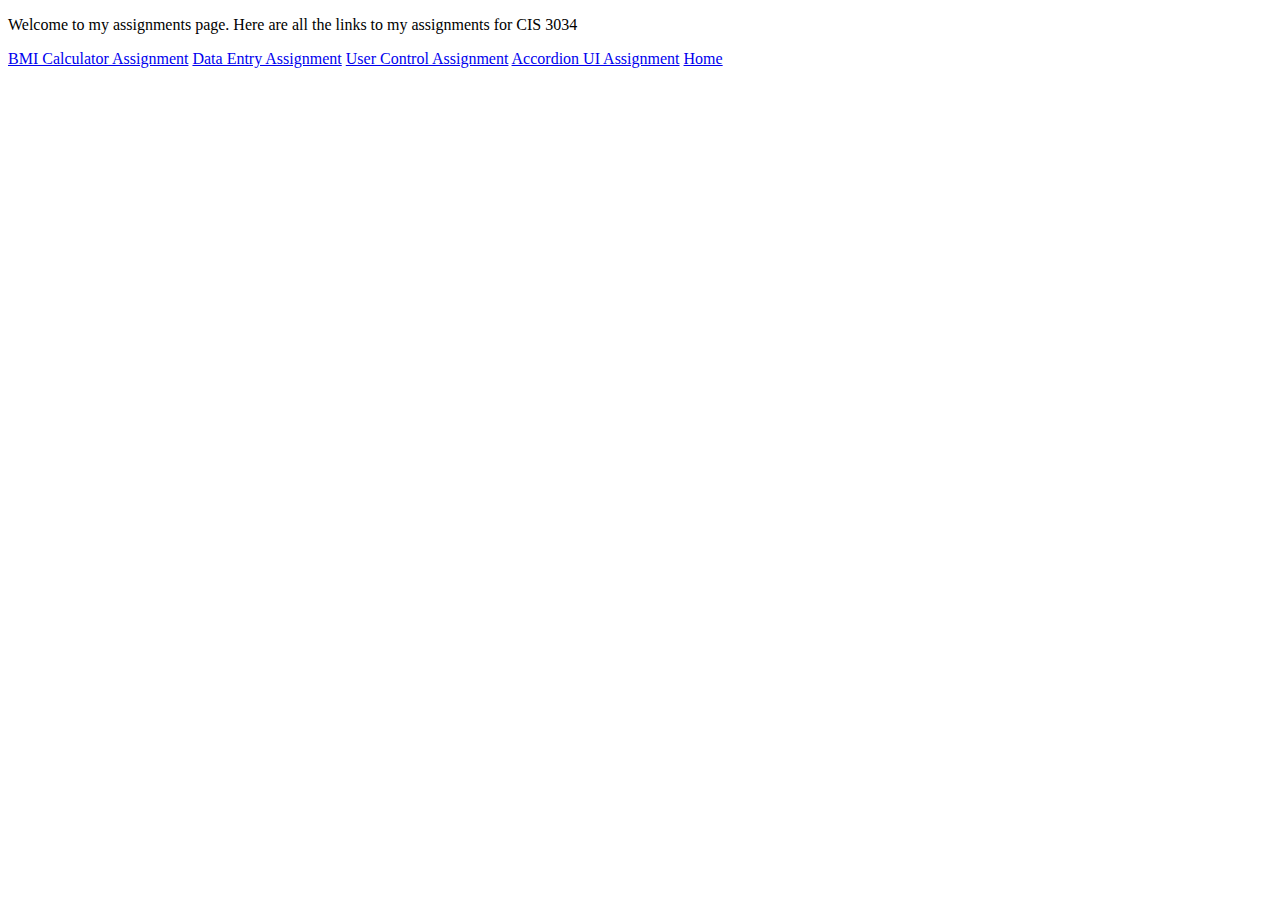
<file: BMI_Calculator-master/Assignments.html>
<!DOCTYPE html>
<html lang="en">
<head>
  <meta charset="UTF-8">
  <title>Jarad Overby Assignments</title>
</head>
<body>
<p>Welcome to my assignments page.  Here are all the links to my assignments for CIS 3034</p>
<a href="BMI%20Calculator.html">BMI Calculator Assignment</a>
<a href="Data_Entry.html">Data Entry Assignment</a>
<a href="userControllCSS.html">User Control Assignment</a>
<a href="Accordian_UI.html">Accordion UI Assignment</a>
<a href="/">Home</a>

</body>
</html>
</file>
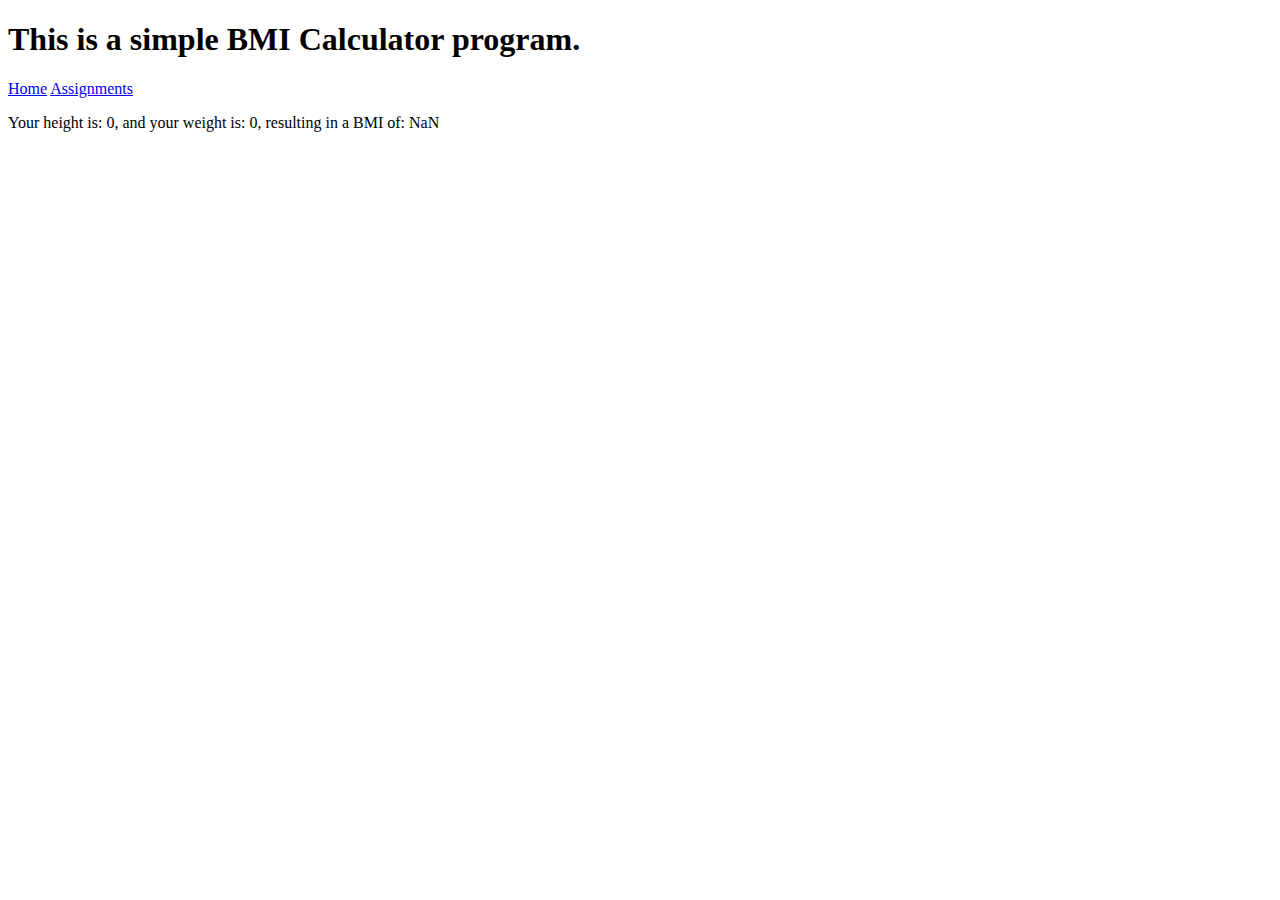
<file: BMI_Calculator-master/BMI Calculator.html>
<!DOCTYPE html>
<html lang="en">
<head>
  <meta charset="UTF-8">
  <title>BMI Calculator</title>
</head>
<body>
<h1>This is a simple BMI Calculator program.</h1>
<a href="index.html">Home</a>
<a href="Assignments.html">Assignments</a>

<p id = "bmi calculator"></p>
<script>
  function calculateBMI() {
    var height = Number(prompt("Please enter your height in inches: "));
    var weight = Number(prompt("Please enter your weight in pounds: "));

    var bmi = (703 * weight) / (Math.pow(height, 2));

    document.getElementById("bmi calculator").innerHTML = "Your height is: " + height + ", and your weight is: " + weight
    + ", resulting in a BMI of: " + bmi;

    if(bmi >= 30) {
      alert("You are obese.")
    } else if( bmi >= 25 && bmi < 29.9) {
      alert("You are overweight.")
    } else if(bmi >= 18.5 && bmi < 25) {
      alert("Your BMI is normal.")
    } else {
      alert("You are underweight.")
    }
  }

  calculateBMI();
</script>

</body>
</html>
</file>
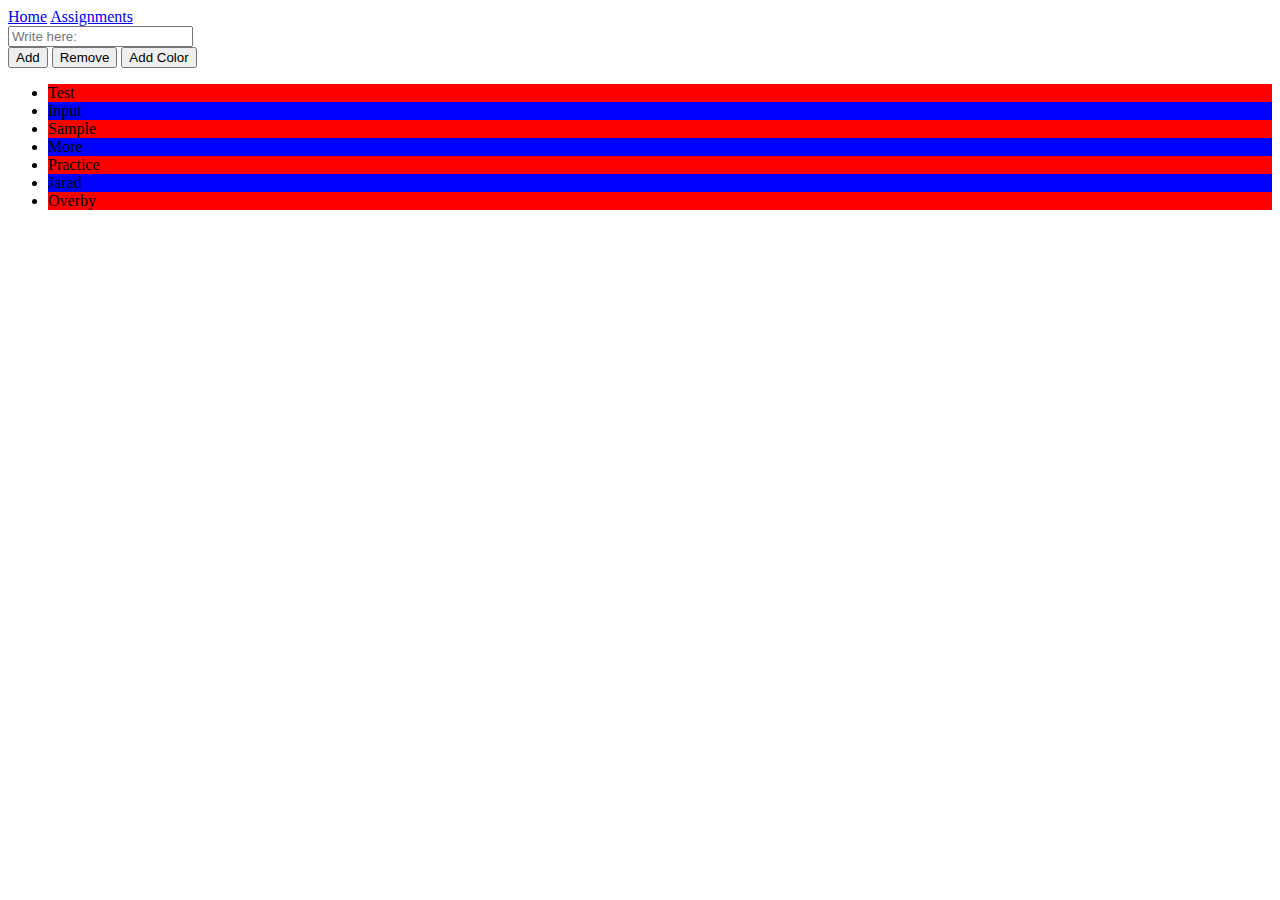
<file: BMI_Calculator-master/Data_Entry.html>
<!DOCTYPE html>
<html lang="en">
<head>
  <meta charset="UTF-8">
  <title>Data Entry Assignment</title>
  <a href="index.html">Home</a>
  <a href="Assignments.html">Assignments</a>

  <script src="js/jquery-3.6.0.js"></script>

  <script>
    $(document).ready(function () {
      $("li:even").css("background-color", "red");
    });

    $(document).ready(function () {
      $("li:odd").css("background-color", "blue");
    });

    /*
    $(document).ready(function () {
      $("text:even").css("background-color", "blue");
    });

    $(document).ready(function () {
      $("text:odd").css("background-color", "blue");
    });

     */

  </script>

</head>
<br>
<body>

<form action="">
  <label for="textVal"></label>
  <input type="text" id="textVal" placeholder="Write here:"/><br />
  <button onclick="addToList()" type="button" id="addButton"> Add </button>
  <button onclick="removeFromList()" type="button" id="removeButton"> Remove </button>
  <button onclick="addColor()" type="button" id="addColor"> Add Color </button>

</form>

    <ul id="list" class="list">

      <li>Test</li>
      <li>Input</li>
      <li>Sample</li>
      <li>More</li>
      <li>Practice</li>
      <li>Jarad</li>
      <li>Overby</li>

    </ul>

<script>

  function addColor() {
    $(document).ready(function () {
      $("addColor").click(function () {
        $("textVal").add("span").add("input").css("background", "green")
      });
    });
  }

/*
  function listColor() {
    var x = document.querySelectorAll("li")
    for(let i = 0; i < x.length; i++) {
      if((x[i] % 2) === 0) {
        x[i].style.backgroundColor = "red";
      } else {
        x[i].style.backgroundColor = "blue";
      }
    }
  }
  */

  function addToList()
  {
    var textValue = document.getElementById('textVal').value;
    var listNode = document.getElementById('list');
    var liNode = document.createElement("LI");
    var textNode = document.createTextNode(textValue);

    liNode.appendChild(textNode);
    listNode.appendChild(liNode);

  }

  function removeFromList() {

      $('#list li:last-child').remove();

    /*
    var list = document.getElementById("list");
    ///list.removeChild(list.childNodes[0]);
    list.prototype.splice(-1);

     */

  }
  ///listColor();
</script>

<script>

</script>

</body>
</html>
</file>
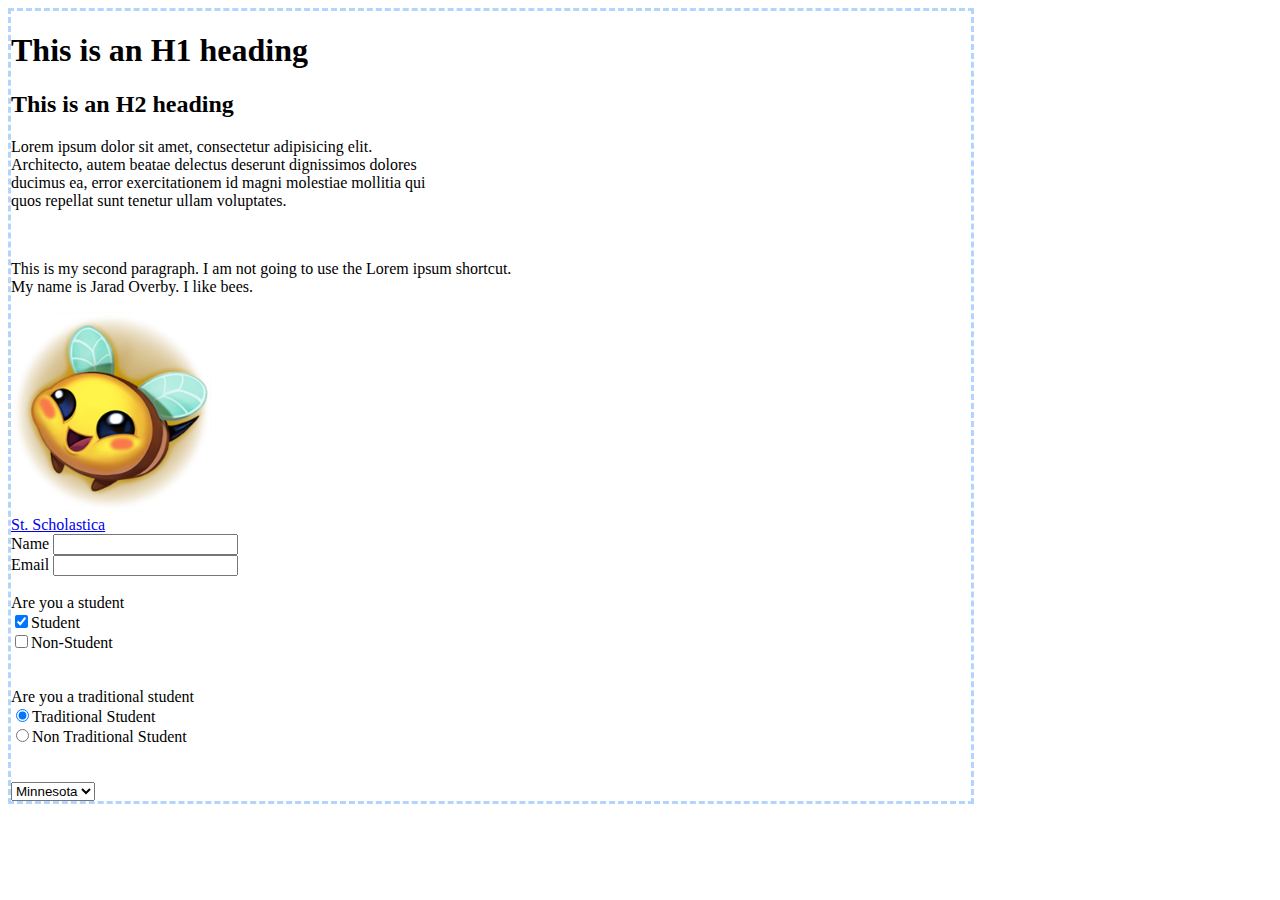
<file: BMI_Calculator-master/HTMLandCSSPractice.html>
<!DOCTYPE html>
<html lang="en" xmlns="http://www.w3.org/1999/html">
<head>
  <meta charset="UTF-8">
  <title>HTML and CSS Practice</title>

  <script src="js/jquery-3.6.0.js"></script>
  <link rel="stylesheet" href="css/HTMLandCSSPractice.css">

</head> <!-- End of Head Section -->
<body> <!-- Start of Body Section -->

<div>
  <h1>This is an H1 heading</h1>
  <h2>This is an H2 heading</h2>
  <p>
    Lorem ipsum dolor sit amet, consectetur adipisicing elit. <br>
    Architecto, autem beatae delectus deserunt dignissimos dolores <br>
    ducimus ea, error exercitationem id magni molestiae mollitia qui <br>
    quos repellat sunt tenetur ullam voluptates. <br>
  </p>
  <br>
  <p>
    This is my second paragraph. I am not going to use the Lorem ipsum shortcut. <br>
    My name is Jarad Overby. I like bees.
  </p>
  <img src="img/Bee_Happy_Emote.png" width="200px" height="200px" alt="Happy Bee"> <br>
  <a href="http://www.css.edu" target="_blank">St. Scholastica</a>
  <br>
  <form>
    <label>Name</label> <input type="text"> <br>
    <label>Email</label> <input type="email"> <br>
    <br>
    <label>Are you a student</label> <br>
    <input type="checkbox" value="student" checked><label>Student</label> <br>
    <input type="checkbox" value="non-student"><label>Non-Student</label> <br>
    <br>
    <br>
    <label class="labelWidth">Are you a traditional student</label> <br>
    <input type="radio" value="traditional" name="studentType" checked><label>Traditional Student</label> <br>
    <input type="radio" value="non-traditional" name="studentType"><label>Non Traditional Student</label> <br>
    <br>
    <br>
    <select name="" id="">
      <option value="MN">Minnesota</option>
      <option value="WI">Wisconsin</option>
      <option value="CA">California</option>
      <button></button><label>Submit</label>
    </select>
  </form>

</div>

</body> <!-- End of Body Section -->
</html>
</file>
<file: BMI_Calculator-master/css/HTMLandCSSPractice.css>
body {
  width: 75%;
  border: 3px dashed #b3d4fc;
}

label {
  width: 10em;
}

.labelWidth {
  width: 15em;
}
</file>
